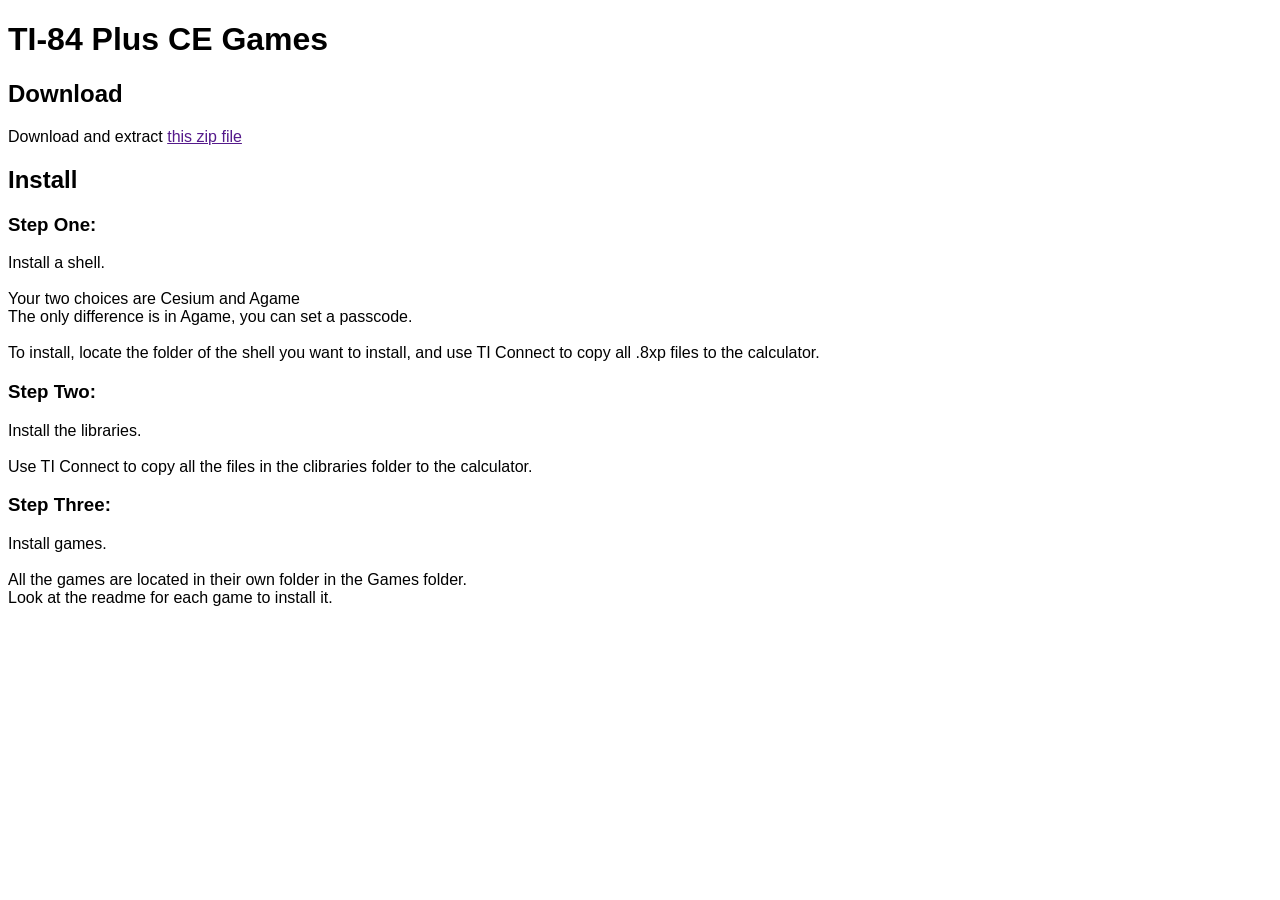
<file: TI.html>
<!DOCTYPE html>
<html>
<head>
    <title>README</title>
    <style>
* {
    font-family: sans-serif;
}
    </style>
</head>
<body>
    <h1>TI-84 Plus CE Games</h1>

    <h2>Download</h2>
    <p>Download and extract <a href="">this zip file</a></p>

    <h2>Install</h2>

    <h3>Step One:</h3>
    <p>Install a shell.<br><br>Your two choices are Cesium and Agame<br>The only difference is in Agame, you can set a passcode.<br><br>To install, locate the folder of the shell you want to install, and use TI Connect to copy all .8xp files to the calculator.</p>

    <h3>Step Two:</h3>
    <p>Install the libraries.<br><br>Use TI Connect to copy all the files in the clibraries folder to the calculator.</p>

    <h3>Step Three:</h3>
    <p>Install games.<br><br>All the games are located in their own folder in the Games folder.<br>Look at the readme for each game to install it.<p>
</body>
</html>
</file>
